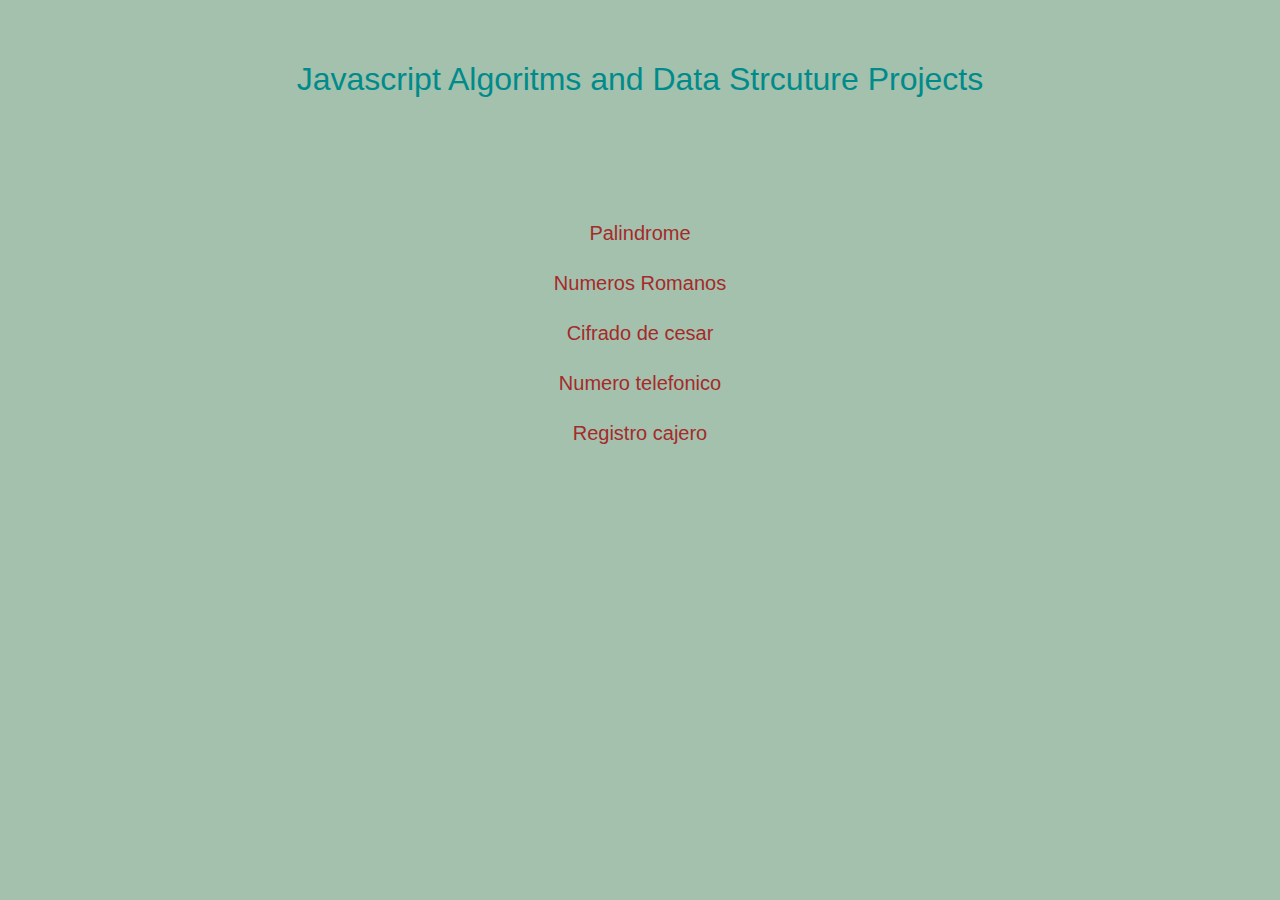
<file: index.html>
<!DOCTYPE html>
<html lang="en">
  <head>
    <meta charset="UTF-8" />
    <meta name="viewport" content="width=device-width, initial-scale=1.0" />
    <link rel="stylesheet" href="https://stackpath.bootstrapcdn.com/bootstrap/4.5.2/css/bootstrap.min.css" integrity="sha384-JcKb8q3iqJ61gNV9KGb8thSsNjpSL0n8PARn9HuZOnIxN0hoP+VmmDGMN5t9UJ0Z" crossorigin="anonymous">
    <link rel="stylesheet" href="../Paginaprincipal/css/estilos.css">
    <title>Javascript</title>
  </head>
  <body>
    <div class="container">
        <div class="row">
    <div class="col-lg-12 prueba">
      <h2>Javascript Algoritms and Data Strcuture Projects</h2>
        
      <a href="../../Palindrome/index.html">Palindrome</a>
       <a href="../../Romanos/index.html">Numeros Romanos</a>
      <a href="../../Cifradodecesar/index.html">Cifrado de cesar</a>
      <a href="../../Numerotelefonico/index.html">Numero telefonico</a>
      <a href="../../Cashregister/index1.html">Registro cajero</a>
      </div>
    </div>
    </div>
    <script src="https://code.jquery.com/jquery-3.5.1.slim.min.js" integrity="sha384-DfXdz2htPH0lsSSs5nCTpuj/zy4C+OGpamoFVy38MVBnE+IbbVYUew+OrCXaRkfj" crossorigin="anonymous"></script>
    <script src="https://cdn.jsdelivr.net/npm/popper.js@1.16.1/dist/umd/popper.min.js" integrity="sha384-9/reFTGAW83EW2RDu2S0VKaIzap3H66lZH81PoYlFhbGU+6BZp6G7niu735Sk7lN" crossorigin="anonymous"></script>
    <script src="https://stackpath.bootstrapcdn.com/bootstrap/4.5.2/js/bootstrap.min.js" integrity="sha384-B4gt1jrGC7Jh4AgTPSdUtOBvfO8shuf57BaghqFfPlYxofvL8/KUEfYiJOMMV+rV" crossorigin="anonymous"></script>
  </body>
</html>
</file>
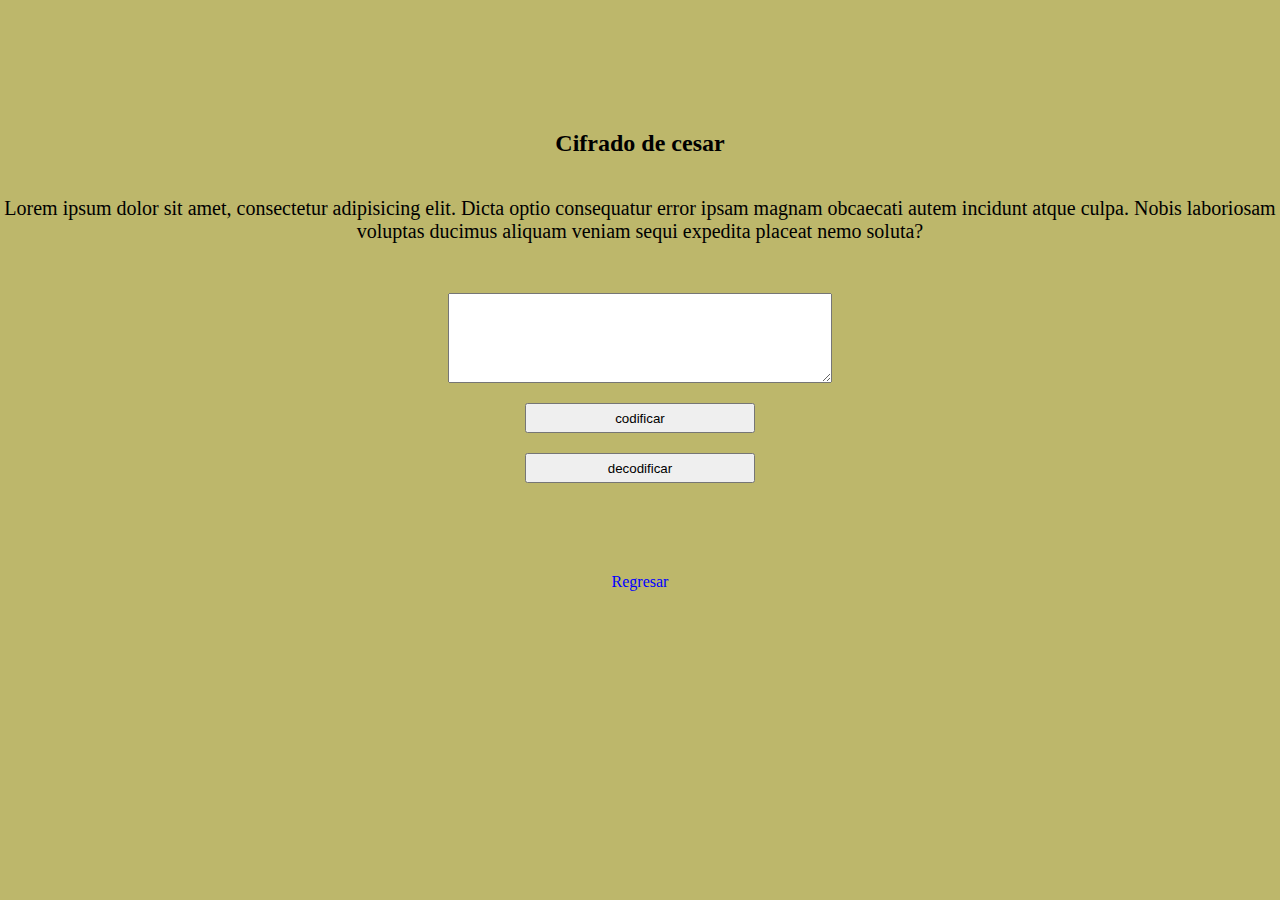
<file: Cifradodecesar/index.html>
<!DOCTYPE html>
<html lang="es">
  <head>
    <meta charset="UTF-8" />
    <meta name="viewport" content="width=device-width, initial-scale=1.0" />
    <link rel="stylesheet" href="./css/estilos.css" />
    <title>cifradocesar</title>
  </head>
  <body>
    <section>
      <div class="container">
        <h2>Cifrado de cesar</h2>
        <p>
          Lorem ipsum dolor sit amet, consectetur adipisicing elit. Dicta optio
          consequatur error ipsam magnam obcaecati autem incidunt atque culpa.
          Nobis laboriosam voluptas ducimus aliquam veniam sequi expedita
          placeat nemo soluta?
        </p>
        <div>
          <textarea id="cadena"></textarea>
          <input type="button" value="codificar" onclick="codificar()" />
          <input type="button" value="decodificar" onclick="descodificar()" />
          <p id="resultado"></p>
        </div>
      </div>
    </section>
    <a href="../Paginaprincipal/css/index.html">Regresar</a>
  </body>
  <script type="text/javascript" src="./js/main.js"></script>
</html>
</file>
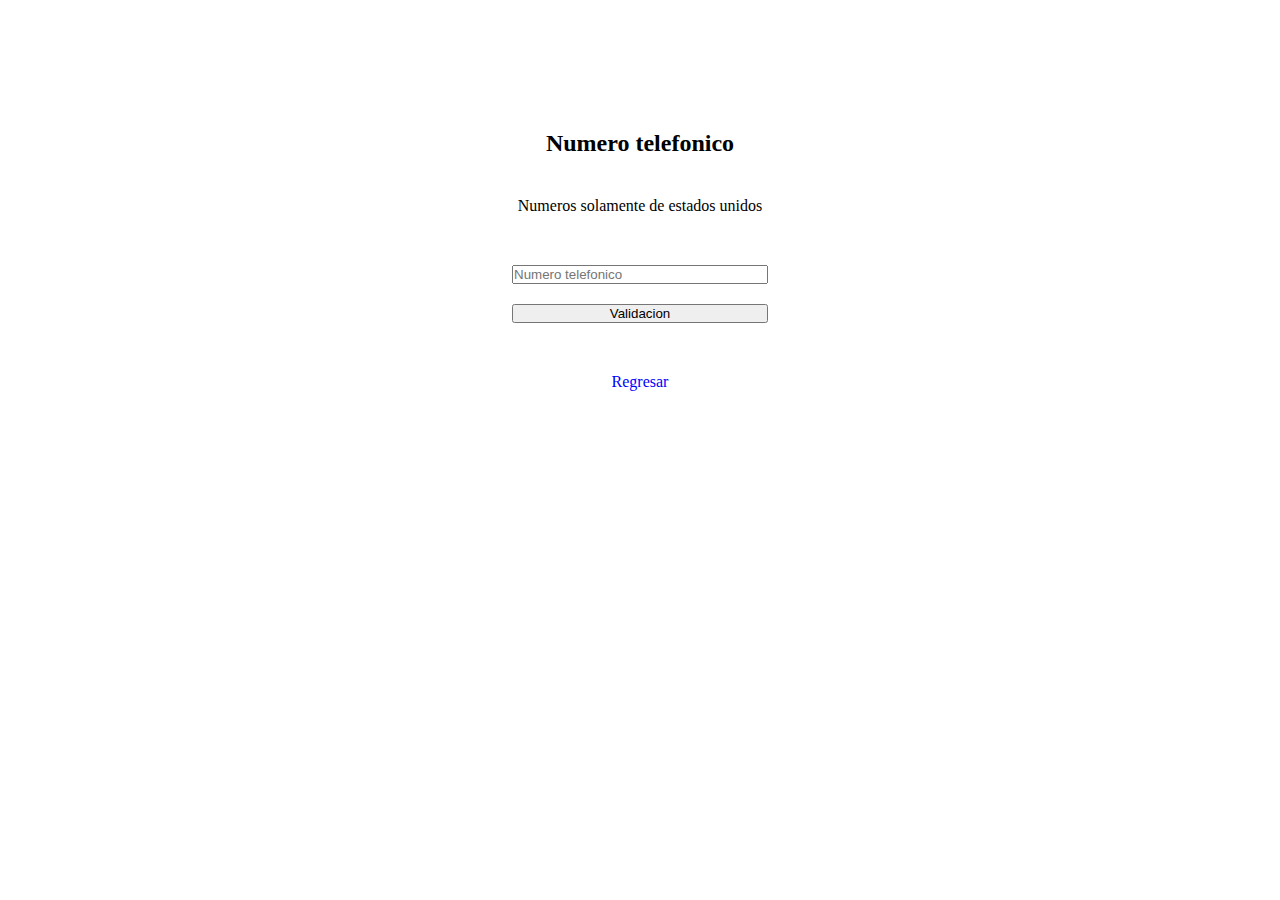
<file: Numerotelefonico/index.html>
<!DOCTYPE html>
<html lang="es">
<head>
    <meta charset="UTF-8">
    <meta name="viewport" content="width=device-width, initial-scale=1.0">
    <link rel="stylesheet" href="./css/estilos.css">
    <title>Number telephone</title>
</head>
<body>
    <div class="container">
        <h2>Numero telefonico</h2>
        <p>Numeros solamente de estados unidos</p>
    <input id="check" type="text" placeholder="Numero telefonico" required/></input>
    <button onclick="telefonocheck(check.value)">
        Validacion
    </button>
    <div id="enviar">
</div>
</div>
<a href="../Paginaprincipal/css/index.html">Regresar</a>
</body>
<script src="./js/main.js"></script>
</html>
</file>
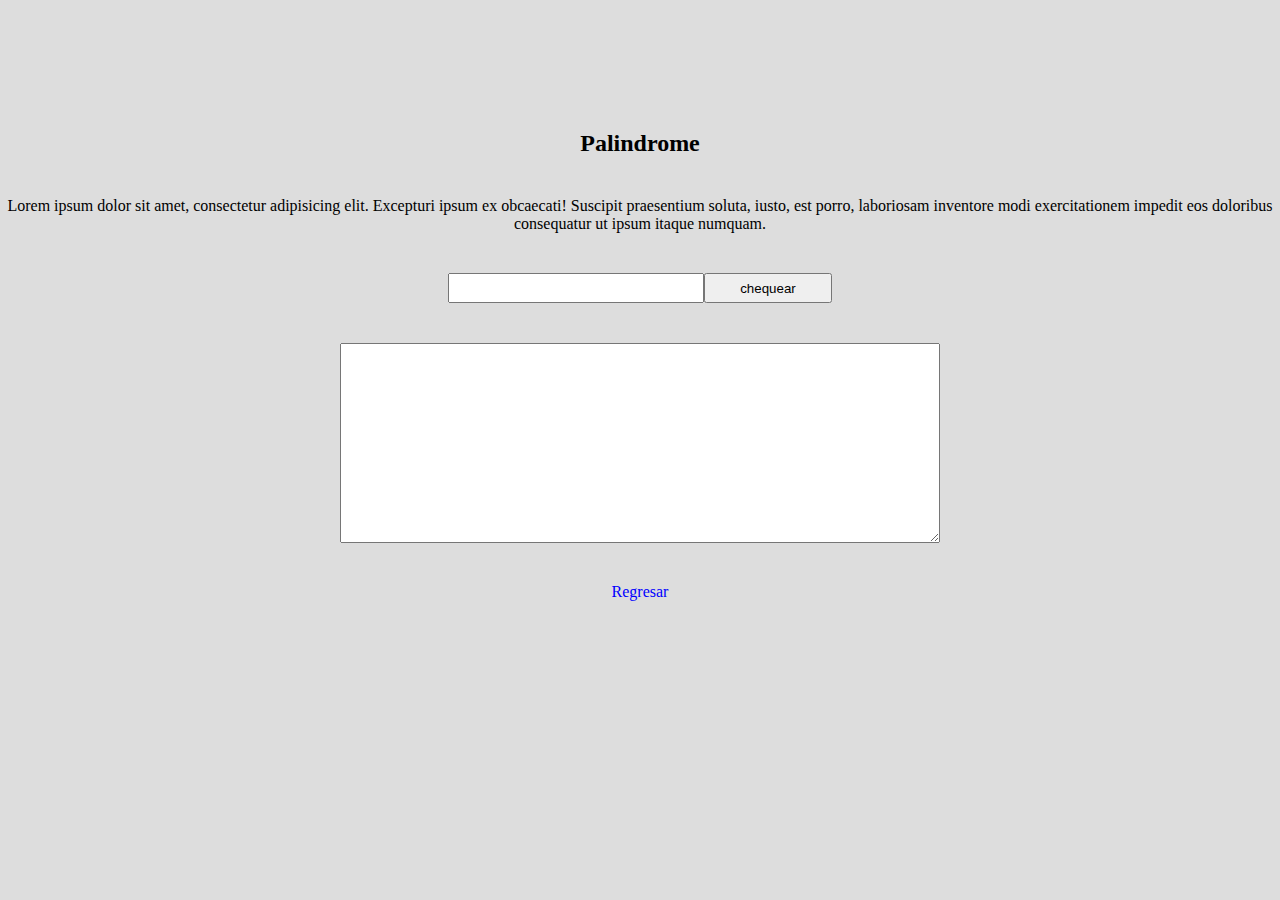
<file: Palindrome/index.html>
<!DOCTYPE html>
<html lang="en">
<head>
    <meta charset="UTF-8">
    <meta name="viewport" content="width=device-width, initial-scale=1.0">
    <link rel="stylesheet" href="./css/estilos.css">
    <title>Palindrome</title>
</head>
<body>
    <div id="container">
   <h2>Palindrome</h2>
   <p>Lorem ipsum dolor sit amet, consectetur adipisicing elit. Excepturi ipsum ex obcaecati! Suscipit praesentium soluta, iusto, est porro, laboriosam inventore modi exercitationem impedit eos doloribus consequatur ut ipsum itaque numquam.</p>
   <form id="form">
   <label for="input"></label>
   <input id="input" type="text">
   <button onclick="palindrome(event)">chequear</button>
   </form>
   <div>
   <textarea id="result" name="comentarios" rows="10" cols="40"></textarea>
   </div>
    </div>
    <a href="../Paginaprincipal/css/index.html">Regresar</a>
    <script type="text/javascript" src="./js/main.js"></script>
</body>
</html>
</file>
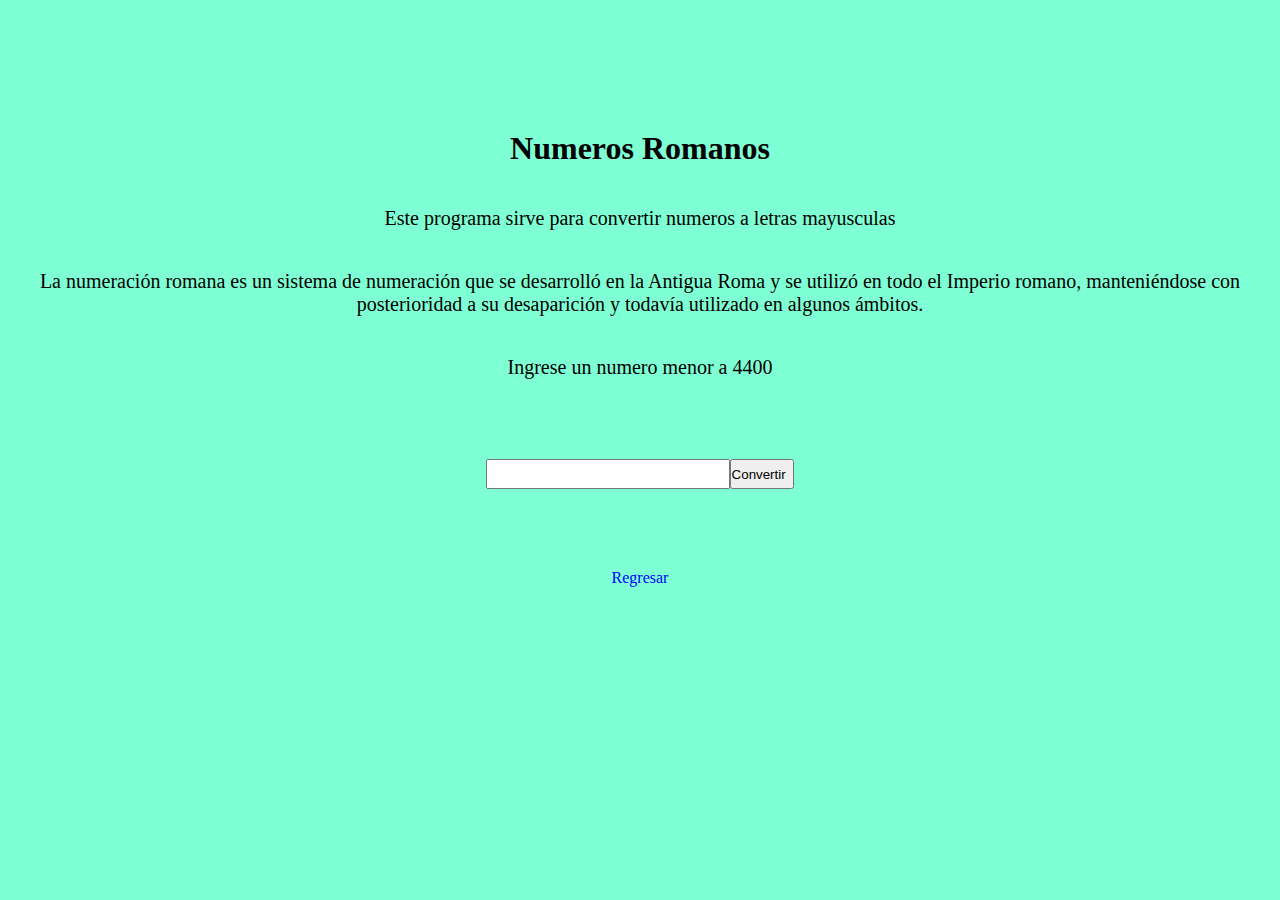
<file: Romanos/index.html>
<!DOCTYPE html>
<html lang="es">
  <head>
    <meta charset="UTF-8" />
    <meta name="viewport" content="width=device-width, initial-scale=1.0" />
    <title>Roman Numeral</title>
    <link rel="stylesheet" href="./css/estilos.css" />
  </head>
  <body>
    <section>
      <div class="container">
        <h1>Numeros Romanos</h1>
        <p>Este programa sirve para convertir numeros a letras mayusculas</p>
        <p>
          La numeración romana es un sistema de numeración que se desarrolló en
          la Antigua Roma y se utilizó en todo el Imperio romano, manteniéndose
          con posterioridad a su desaparición y todavía utilizado en algunos
          ámbitos.
        </p>
        <p>Ingrese un numero menor a 4400</p>
        <div class="input">
          <label for="numero"></label>
          <input id="numero" type="number" min="1" max="3999" />
          <button id="Enviar">Convertir</button>
        </div>
        <h1 id="resultado1"></h1>
      </div>
      <a href="../Paginaprincipal/css/index.html">Regresar</a>
    </section>
    <script src="./js/main.js"></script>
  </body>
</html>
</file>
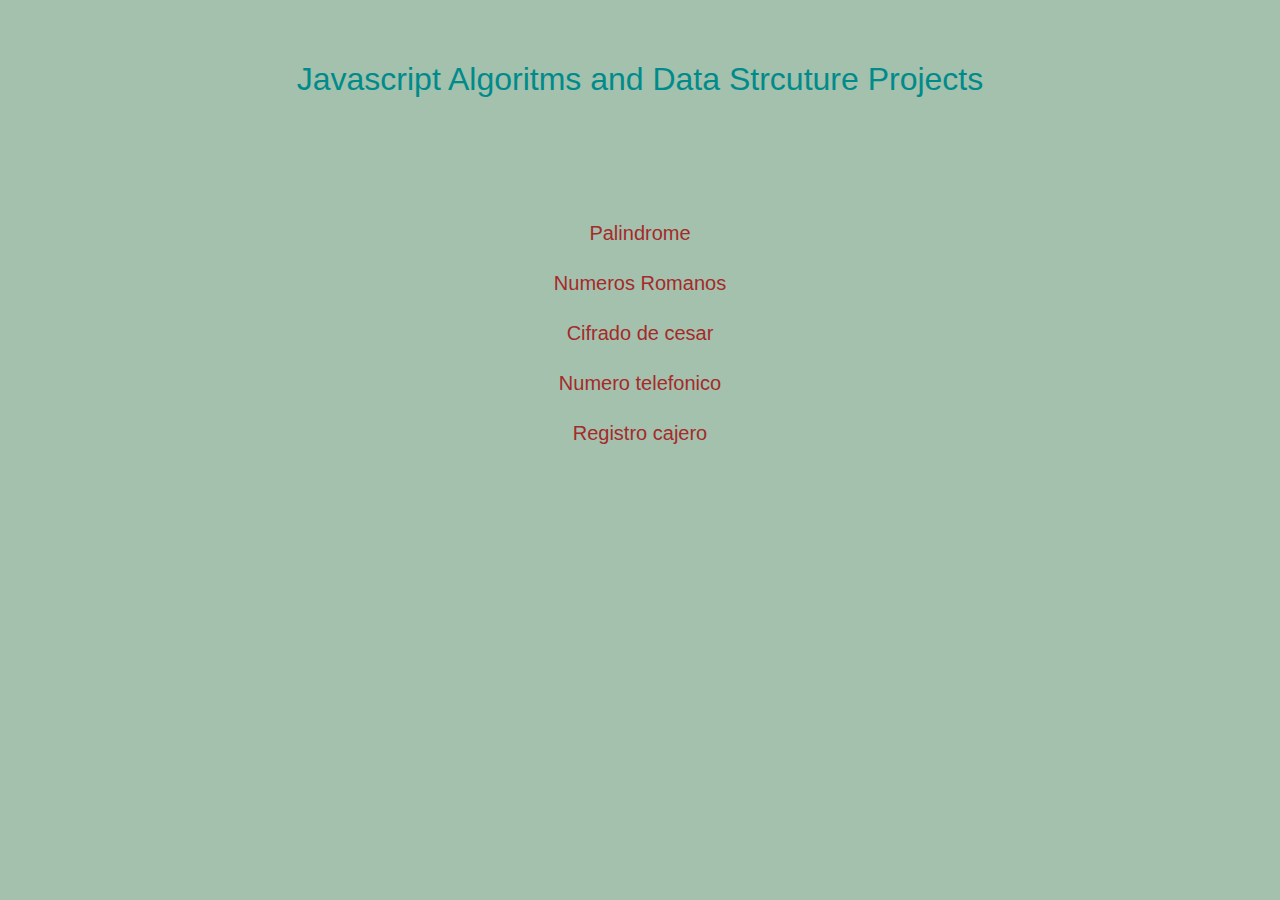
<file: Paginaprincipal/css/index.html>
<!DOCTYPE html>
<html lang="en">
  <head>
    <meta charset="UTF-8" />
    <meta name="viewport" content="width=device-width, initial-scale=1.0" />
    <link rel="stylesheet" href="https://stackpath.bootstrapcdn.com/bootstrap/4.5.2/css/bootstrap.min.css" integrity="sha384-JcKb8q3iqJ61gNV9KGb8thSsNjpSL0n8PARn9HuZOnIxN0hoP+VmmDGMN5t9UJ0Z" crossorigin="anonymous">
  <link rel="stylesheet" href="estilos.css">
    <title>Javascript</title>
  </head>
  <body>
    <div class="container">
        <div class="row">
    <div class="col-lg-12 prueba">
      <h2>Javascript Algoritms and Data Strcuture Projects</h2>
        
      <a href="../../Palindrome/index.html">Palindrome</a>
    
      <a href="../../Romanos/index.html">Numeros Romanos</a>
      <a href="../../Cifradodecesar/index.html">Cifrado de cesar</a>
      <a href="../../Numerotelefonico/index.html">Numero telefonico</a>
      <a href="../../Cashregister/index1.html">Registro cajero</a>
      </div>
    </div>
    </div>
    <script src="https://code.jquery.com/jquery-3.5.1.slim.min.js" integrity="sha384-DfXdz2htPH0lsSSs5nCTpuj/zy4C+OGpamoFVy38MVBnE+IbbVYUew+OrCXaRkfj" crossorigin="anonymous"></script>
    <script src="https://cdn.jsdelivr.net/npm/popper.js@1.16.1/dist/umd/popper.min.js" integrity="sha384-9/reFTGAW83EW2RDu2S0VKaIzap3H66lZH81PoYlFhbGU+6BZp6G7niu735Sk7lN" crossorigin="anonymous"></script>
    <script src="https://stackpath.bootstrapcdn.com/bootstrap/4.5.2/js/bootstrap.min.js" integrity="sha384-B4gt1jrGC7Jh4AgTPSdUtOBvfO8shuf57BaghqFfPlYxofvL8/KUEfYiJOMMV+rV" crossorigin="anonymous"></script>
  </body>
</html>
</file>
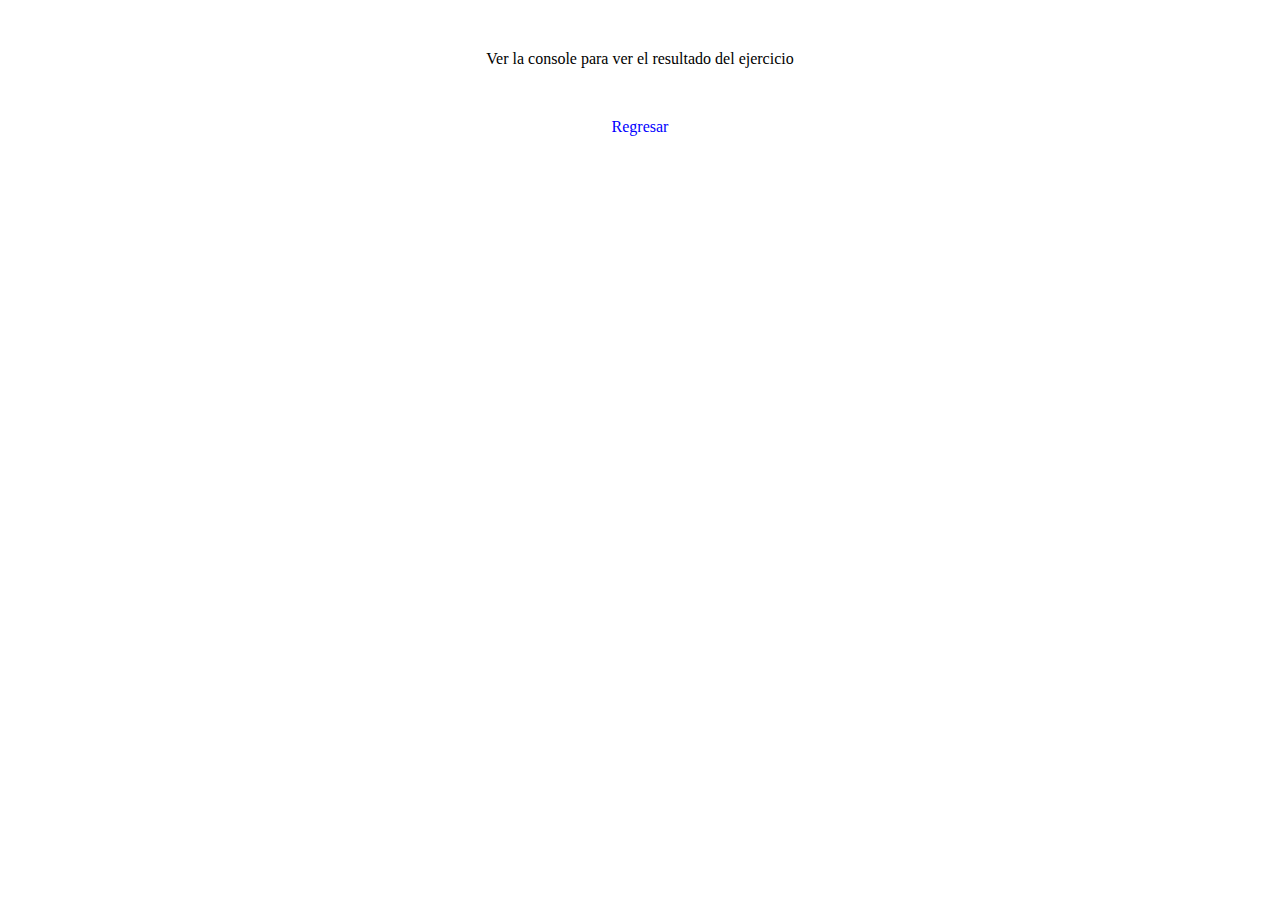
<file: Cashregister/index1.html>
<!DOCTYPE html>
<html lang="en">
<head>
    <meta charset="UTF-8">
    <meta name="viewport" content="width=device-width, initial-scale=1.0">
    <link rel="stylesheet" href="./css/estilos.css">
    <title>cash register</title>
</head>
<body>
    <p>Ver la console para ver el resultado del ejercicio</p>
    <a href="../Paginaprincipal/css/index.html">Regresar</a>
    <script type="text/javascript" src="./js/main.js"></script>
</body>
</html>
</file>
<file: Paginaprincipal/css/estilos.css>
body{
    background-color: #A3C1AD;
}

.prueba{
    display: flex;
    flex-direction: column;
    margin-top: 60px;
}

.prueba h2{
    text-align: center;
    color: darkcyan;
    margin-bottom: 120px;
}

.prueba a{
    display: flex;
    justify-content: center;
    margin-bottom: 20px;
    font-size: 20px;
    color: brown;
    text-decoration: none;
}
</file>
<file: Cifradodecesar/css/estilos.css>
* {
  margin: 0;
  padding: 0;
  box-sizing: border-box;
}

body {
  background-color: darkkhaki;
}

.container {
  display: flex;
  flex-direction: column;
}

.container h2 {
  display: flex;
  justify-content: center;
  margin-top: 130px;
}

.container p {
  text-align: center;
  margin-top: 40px;
  font-size: 20px;
}

textarea {
  display: block;
  margin: 0 auto;
  margin-top: 50px;
  width: 30%;
  height: 90px;
  font-size: 20px;
}

input[type="button"] {
  display: block;
  margin: 0 auto;
  width: 18%;
  height: 30px;
  margin-top: 20px;
}

#resultado {
  font-size: 20px;
}

a {
  display: flex;
  justify-content: center;
  margin-top: 50px;
  text-decoration: none;
  color: blue;
}
</file>
<file: Numerotelefonico/css/estilos.css>
* {
  padding: 0;
  margin: 0;
  box-sizing: border-box;
}

.container {
  display: flex;
  flex-direction: column;
}

.container h2 {
  display: flex;
  justify-content: center;
  margin-top: 130px;
}

.container p {
  text-align: center;
  margin-top: 40px;
}

#check {
  width: 20%;
  display: inline-block;
  margin: 0 auto;
  margin-top: 50px;
  margin-bottom: 20px;
}

button {
  width: 20%;
  margin: 0 auto;
}

a{
  display: flex;
  justify-content: center;
  margin-top: 50px;
  text-decoration: none;
  color: blue;
}
</file>
<file: Palindrome/css/estilos.css>
* {
  padding: 0;
  margin: 0;
  box-sizing: border-box;
}

body {
  background-color: #dddddd;
}

#container {
  display: flex;
  flex-direction: column;
}

#container h2 {
  display: flex;
  justify-content: center;
  margin-top: 130px;
}

#container p {
  text-align: center;
  margin-top: 40px;
}

#container form {
  display: flex;
  justify-content: center;
  margin-top: 40px;
}

textarea {
  display: block;
  width: 600px;
  height: 200px;
  margin: auto;
  margin-top: 40px;
}

#container input {
  width: 20%;
  height: 30px;
}

#container button {
  width: 10%;
}

#result{
  font-size: 18px;
  font-family: 'Segoe UI', Tahoma, Geneva, Verdana, sans-serif;
}
a{
  display: flex;
  justify-content: center;
  margin-top: 40px;
  text-decoration: none;
  color: blue;
}
</file>
<file: Romanos/css/estilos.css>
* {
  padding: 0;
  margin: 0;
  box-sizing: border-box;
}

body {
  background-color: aquamarine;
}

.container {
  display: flex;
  flex-direction: column;
}

.container h1 {
  display: flex;
  justify-content: center;
  margin-top: 130px;
}

.container p {
  text-align: center;
  margin-top: 40px;
  font-size: 20px;
}

.input {
  display: flex;
  align-items: center;
  justify-content: center;
  text-align: center;
}

#numero {
  display: flex;
  margin-top: 80px;
  width: 19%;
  height: 30px;
}

button {
  display: flex;
  margin-top: 80px;
  width: 5%;
  height: 30px;
}

#Enviar {
  display: flex;
  align-items: center;
}

a{
  display: flex;
  justify-content: center;
  margin-top: -50px;
  text-decoration: none;
  color: blue;
}
</file>
<file: Cashregister/css/estilos.css>
p{
    text-align: center;
    margin-top: 50px;
}
a{
    display: flex;
    justify-content: center;
    margin-top: 50px;
    text-decoration: none;
    color: blue;
  }
</file>
